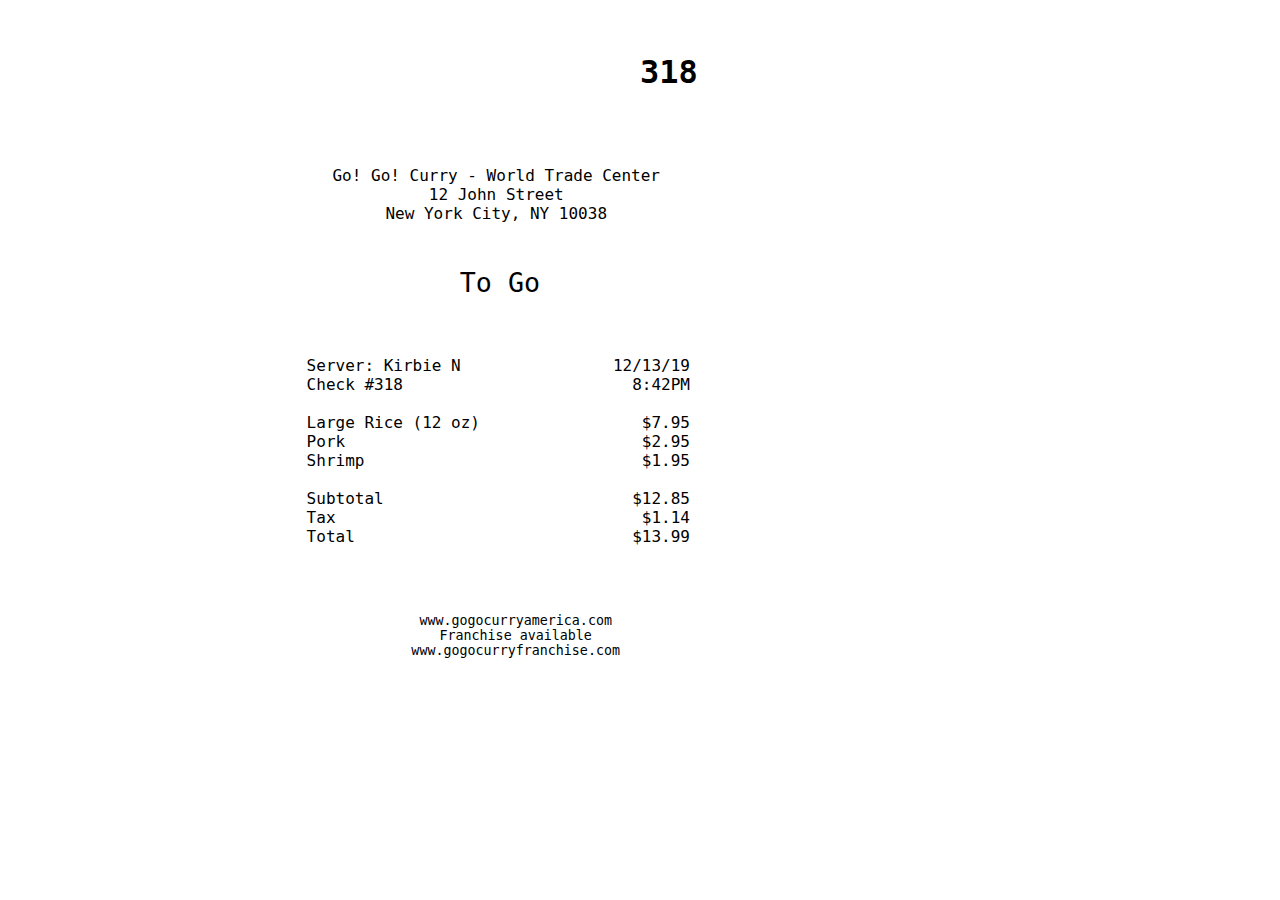
<file: week-1/index.html>
<!DOCTYPE html>
<html lang="en">
  <head>
    <title>Go Go Curry</title>
    <meta charset="utf-8">
    <meta http-equiv="X-UA-Compatible" content="IE=edge">
    <meta name="viewport" content="width=device-width, initial-scale=1">
    <style>
      body {
  font-family: monospace, arial, sans-serif;
  margin: 2em;
}

.ordernumber {
  position: absolute;
  width: 100px;
  height: 100px;
  left: 50%;
  margin: auto;
}
.title {
  position:absolute;
  text-align: center;
  top: 150px;
  right: 620px;
  margin: auto;
}
.togo {
  position:absolute;
  margin:auto;
  top: 240px;
  right: 740px;
  font-size:20pt;
  
}
.content-left {
  position: absolute;
  margin:auto;
  top:340px;
  right: 800px;
}
.content-right {
  position: absolute;
  margin:auto;
  top:340px;
  right: 590px;
  text-align: right;
}
.website {
  position: absolute;
  margin: auto;
  top: 600px;
  text-align: center;
  right: 660px;
  font-size: 10pt;
}

    </style>
    
  </head>  
  <body>
    <div class = "ordernumber">
      <h1>318</h1>
    </div>
    <div class = "title">
      <p>
        Go! Go! Curry - World Trade Center<br>
        12 John Street<br>
        New York City, NY 10038
      </p>
    </div>
    <div class = "togo">
      <p>
        To Go
      </p>
    </div>
    <div class = "content-left">
      <p>
        Server: Kirbie N<br>
        Check #318<br>
         <br>
        Large Rice (12 oz)<br>
        Pork<br>
        Shrimp<br>
         <br>
        Subtotal<br>
        Tax<br>
        Total
        
      </p>
    </div>
    <div class = "content-right">
      <p>
        12/13/19<br>
        8:42PM<br>
         <br>
        $7.95<br>
        $2.95<br>
        $1.95<br>
         <br>
        $12.85<br>
        $1.14<br>
        $13.99
      </p>
    </div>
    <div class = "website">
      <p>
        www.gogocurryamerica.com<br>
        Franchise available<br>
        www.gogocurryfranchise.com
      </p>
    </div>
    
  </body>
</html>
</file>
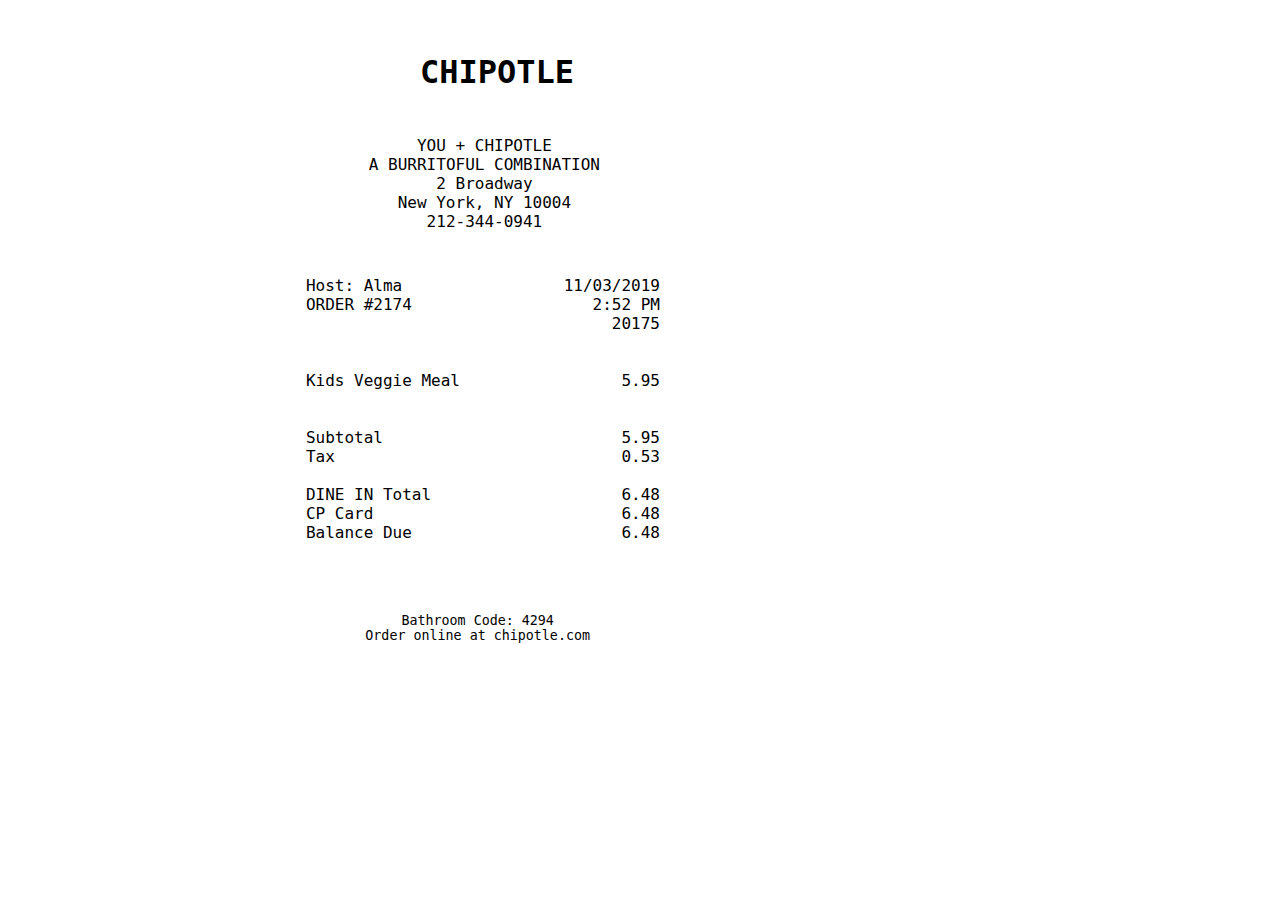
<file: week-1/index-1.html>
<!DOCTYPE html>
<html lang="en">
  <head>
    <title>chipotle</title>
    <meta charset="utf-8">
    <meta http-equiv="X-UA-Compatible" content="IE=edge">
    <meta name="viewport" content="width=device-width, initial-scale=1">
    <style>
      body {
  font-family: monospace,sans-serif;
  margin: 2em;
}

.title {
  position: absolute;
  width: 100px;
  height: 100px;
  right: 760px;
  margin: auto;
}
.address {
  position:absolute;
  text-align: center;
  top: 120px;
  right: 680px;
  margin: auto;
}

.content-left {
  position:absolute;
  top: 260px;
  right: 820px;
}

.content-right {
  position:absolute;
  top: 260px;
  right: 620px;
  text-align: right;
  
}

.website {
  position:absolute;
  text-align:center;
  top: 600px;
  right: 690px;
  font-size: 10pt;
  
}
    </style>
    
    
    
  </head>  
  <body>
    <div class = "title">
      <h1>CHIPOTLE</h1>
    </div>
    <div class = "address">
      <p>
        YOU + CHIPOTLE<br>
        A BURRITOFUL COMBINATION<br>
        2 Broadway<br>
        New York, NY 10004<br>
        212-344-0941
      </p>
    </div>
    <div class = "content-left">
      <p>
        Host: Alma<br>
        ORDER #2174<br>
         <br>
         <br>
         <br>
        Kids Veggie Meal<br>
         <br>
         <br>
        Subtotal<br>
        Tax<br>
         <br>
        DINE IN Total<br>
        CP Card<br>
        Balance Due
        
      </p>
    </div>
    
    <div class = "content-right">
      <p>
        11/03/2019<br>
        2:52 PM<br>
        20175<br>
         <br>
         <br>
        5.95<br>
         <br>
         <br>
        5.95<br>
        0.53<br>
         <br>
        6.48<br>
        6.48<br>
        
        6.48<br>
      </p>
    </div>
    <div class = "website">
      <p>
        Bathroom Code: 4294<br>
        Order online at chipotle.com
      </p>
    </div>
  </body>
</html>
</file>
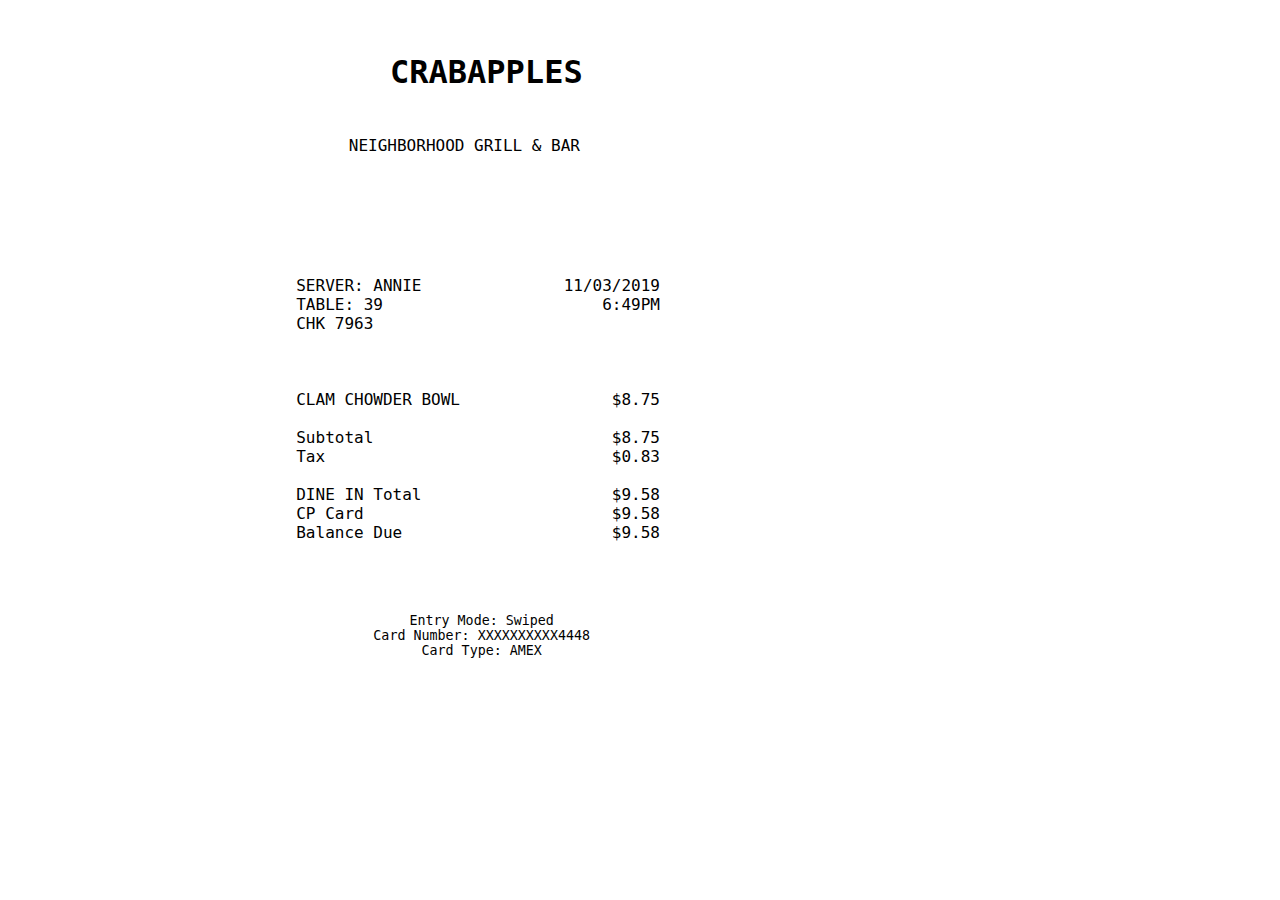
<file: week-1/index-2.html>
<!DOCTYPE html>
<html lang="en">
  <head>
    <title>CRABAPPLES</title>
    <meta charset="utf-8">
    <meta http-equiv="X-UA-Compatible" content="IE=edge">
    <meta name="viewport" content="width=device-width, initial-scale=1">
    
   
    <style>
      body {
  font-family: monospace,sans-serif;
  margin: 2em;
}

.title {
  position: absolute;
  width: 100px;
  height: 100px;
  right: 790px;
  margin: auto;
}
.address {
  position:absolute;
  text-align: center;
  top: 120px;
  right: 700px;
  margin: auto;
}

.content-left {
  position:absolute;
  top: 260px;
  right: 820px;
}

.content-right {
  position:absolute;
  top: 260px;
  right: 620px;
  text-align: right;
  
}

.website {
  position:absolute;
  text-align:center;
  top: 600px;
  right: 690px;
  font-size: 10pt;
  
}
    </style>

  </head>  
  <body>
    <div class = "title">
      <h1>
        CRABAPPLES
      </h1>
      
    </div>
    <div class = "address">
      <p>
        NEIGHBORHOOD GRILL & BAR
      </p>
    </div>
    <div class = "content-left">
      <p>
        SERVER: ANNIE<br>
        TABLE: 39<br>
        CHK 7963<br>
         <br>
         <br>
         <br>
        CLAM CHOWDER BOWL
         <br>
         <br>
        Subtotal<br>
        Tax<br>
         <br>
        DINE IN Total<br>
        CP Card<br>
        Balance Due
        
      </p>
    </div>
    
    <div class = "content-right">
      <p>
        11/03/2019<br>
        6:49PM<br>
         <br>
         <br>
         <br>
         <br>
        $8.75<br>
         <br>
        
        $8.75<br>
        $0.83<br>
         <br>
        $9.58<br>
        $9.58<br>
        $9.58
      </p>
    </div>
    <div class = "website">
      <p>
       Entry Mode: Swiped<br>
        Card Number: XXXXXXXXXX4448<br>
        Card Type: AMEX
      </p>
    </div>
  </body>
</html>
</file>
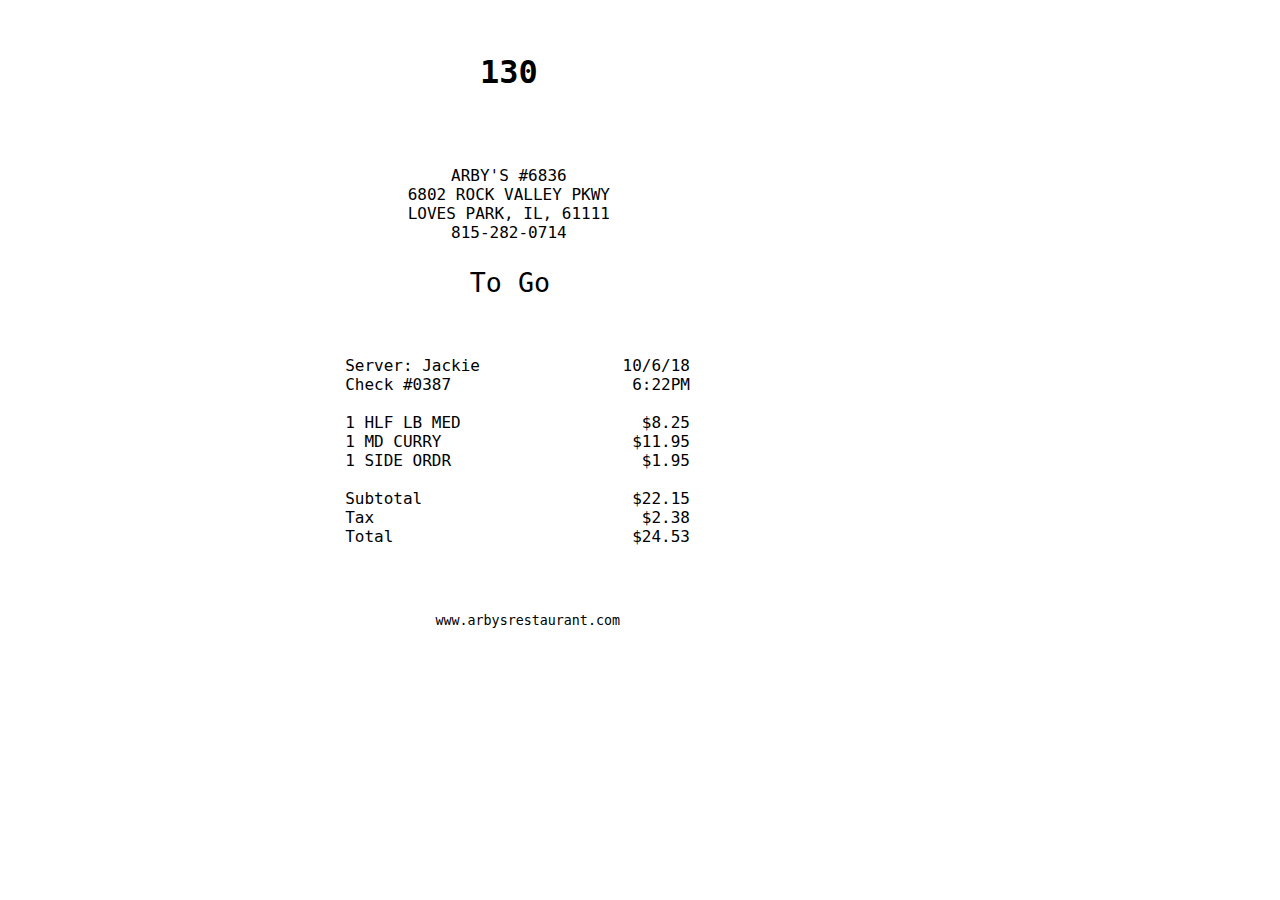
<file: week-1/index-3.html>
<!DOCTYPE html>
<html lang="en">
  <head>
    <title>ARBY'S</title>
    <meta charset="utf-8">
    <meta http-equiv="X-UA-Compatible" content="IE=edge">
    <meta name="viewport" content="width=device-width, initial-scale=1">
    
  
    <style>
      body {
  font-family: monospace, arial, sans-serif;
  margin: 2em;
}

.ordernumber {
  position: absolute;
  width: 100px;
  height: 100px;
  right: 700px;
  margin: auto;
}
.title {
  position:absolute;
  text-align: center;
  top: 150px;
  right: 670px;
  margin: auto;
}
.togo {
  position:absolute;
  margin:auto;
  top: 240px;
  right: 730px;
  font-size:20pt;
  
}
.content-left {
  position: absolute;
  margin:auto;
  top:340px;
  right: 800px;
}
.content-right {
  position: absolute;
  margin:auto;
  top:340px;
  right: 590px;
  text-align: right;
}
.website {
  position: absolute;
  margin: auto;
  top: 600px;
  text-align: center;
  right: 660px;
  font-size: 10pt;
}
    </style>
    

  </head>  
  <body>
   <div class = "ordernumber">
     <h1>130</h1>
    </div>
    <div class = "title">
      <p>
        ARBY'S #6836<br>
        6802 ROCK VALLEY PKWY<br>
        LOVES PARK, IL, 61111<br>
        815-282-0714
      </p>
    </div>
    <div class = "togo">
      <p>
        To Go
      </p>
    </div>
    <div class = "content-left">
      <p>
        Server: Jackie<br>
        Check #0387<br>
         <br>
        1 HLF LB MED<br>
        1 MD CURRY<br>
        1 SIDE ORDR<br>
         <br>
        Subtotal<br>
        Tax<br>
        Total
        
      </p>
    </div>
    <div class = "content-right">
      <p>
        10/6/18<br>
        6:22PM<br>
         <br>
        $8.25<br>
        $11.95<br>
        $1.95<br>
         <br>
        $22.15<br>
        $2.38<br>
        $24.53<br>
      </p>
    </div>
    <div class = "website">
      <p>
        www.arbysrestaurant.com
      </p>
    </div>
  </body>
</html>
</file>
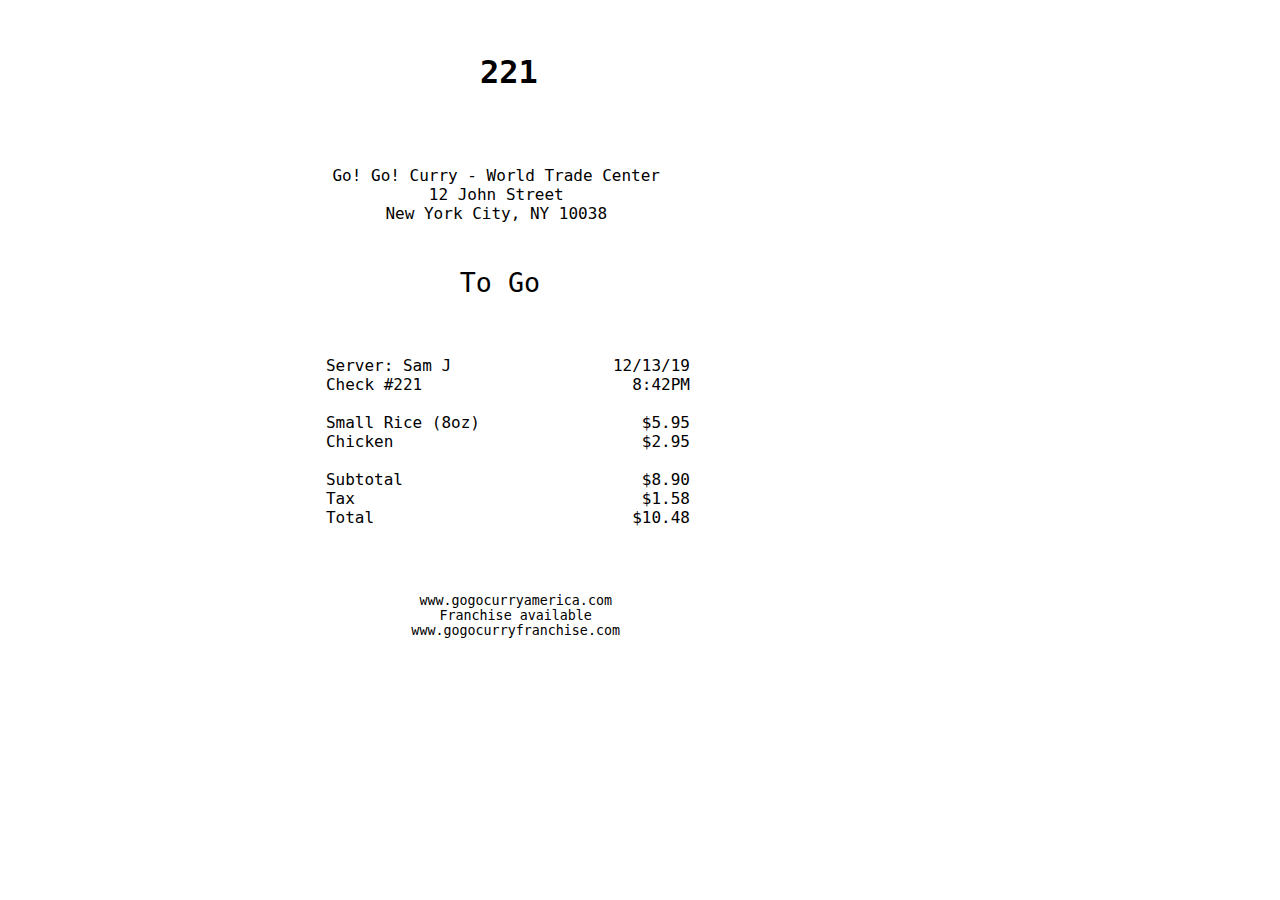
<file: week-1/index-4.html>
<!DOCTYPE html>
<html lang="en">
  <head>
    <title>Go Go Curry again</title>
    <meta charset="utf-8">
    <meta http-equiv="X-UA-Compatible" content="IE=edge">
    <meta name="viewport" content="width=device-width, initial-scale=1">
    
    <style>
      body {
  font-family: monospace, arial, sans-serif;
  margin: 2em;
}

.ordernumber {
  position: absolute;
  width: 100px;
  height: 100px;
  right: 700px;
  margin: auto;
}
.title {
  position:absolute;
  text-align: center;
  top: 150px;
  right: 620px;
  margin: auto;
}
.togo {
  position:absolute;
  margin:auto;
  top: 240px;
  right: 740px;
  font-size:20pt;
  
}
.content-left {
  position: absolute;
  margin:auto;
  top:340px;
  right: 800px;
}
.content-right {
  position: absolute;
  margin:auto;
  top:340px;
  right: 590px;
  text-align: right;
}
.website {
  position: absolute;
  margin: auto;
  top: 580px;
  text-align: center;
  right: 660px;
  font-size: 10pt;
}
    </style>
    
  </head>  
  <body>
    <div class = "ordernumber">
      <h1>221</h1>
    </div>
    <div class = "title">
      <p>
        Go! Go! Curry - World Trade Center<br>
        12 John Street<br>
        New York City, NY 10038
      </p>
    </div>
    <div class = "togo">
      <p>
        To Go
      </p>
    </div>
    <div class = "content-left">
      <p>
        Server: Sam J<br>
        Check #221<br>
         <br>
        Small Rice (8oz)<br>
        Chicken<br>
         <br>
        Subtotal<br>
        Tax<br>
        Total
        
      </p>
    </div>
    <div class = "content-right">
      <p>
        12/13/19<br>
        8:42PM<br>
         <br>
        $5.95<br>
        $2.95<br>
        
         <br>
        $8.90<br>
        $1.58<br>
        $10.48<br>
      </p>
    </div>
    <div class = "website">
      <p>
        www.gogocurryamerica.com<br>
        Franchise available<br>
        www.gogocurryfranchise.com
      </p>
    </div>
    
  </body>
</html>
</file>
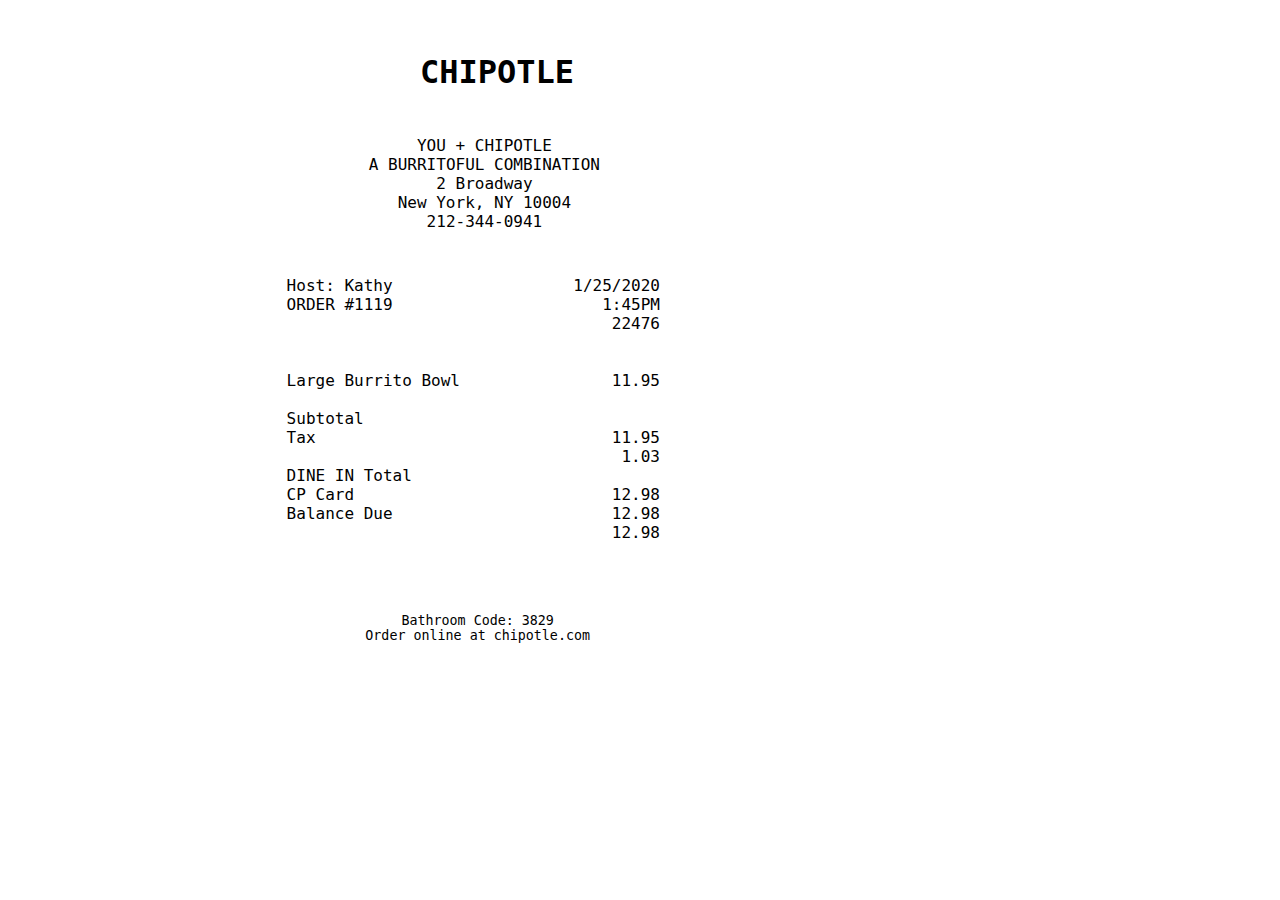
<file: week-1/index-5.html>
<!DOCTYPE html>
<html lang="en">
  <head>
    <title>chipotle again</title>
    <meta charset="utf-8">
    <meta http-equiv="X-UA-Compatible" content="IE=edge">
    <meta name="viewport" content="width=device-width, initial-scale=1">
    
    
    <style>
      body {
  font-family: monospace,sans-serif;
  margin: 2em;
}

.title {
  position: absolute;
  width: 100px;
  height: 100px;
  right: 760px;
  margin: auto;
}
.address {
  position:absolute;
  text-align: center;
  top: 120px;
  right: 680px;
  margin: auto;
}

.content-left {
  position:absolute;
  top: 260px;
  right: 820px;
}

.content-right {
  position:absolute;
  top: 260px;
  right: 620px;
  text-align: right;
  
}

.website {
  position:absolute;
  text-align:center;
  top: 600px;
  right: 690px;
  font-size: 10pt;
  
}
    </style>
    
  </head>  
  <body>
    <div class = "title">
      <h1>CHIPOTLE</h1>
    </div>
    <div class = "address">
      <p>
        YOU + CHIPOTLE<br>
        A BURRITOFUL COMBINATION<br>
        2 Broadway<br>
        New York, NY 10004<br>
        212-344-0941
      </p>
    </div>
    <div class = "content-left">
      <p>
        Host: Kathy<br>
        ORDER #1119<br>
         <br>
         <br>
         <br>
        Large Burrito Bowl
         <br>
         <br>
        Subtotal<br>
        Tax<br>
         <br>
        DINE IN Total<br>
        CP Card<br>
        Balance Due
        
      </p>
    </div>
    
    <div class = "content-right">
      <p>
        1/25/2020<br>
        1:45PM<br>
        22476<br>
         <br>
         <br>
        11.95<br>
         <br>
         <br>
        11.95<br>
        1.03<br>
         <br>
        12.98<br>
        12.98<br>
        
        12.98<br>
      </p>
    </div>
    <div class = "website">
      <p>
        Bathroom Code: 3829<br>
        Order online at chipotle.com
      </p>
    </div>
  </body>
</html>
</file>
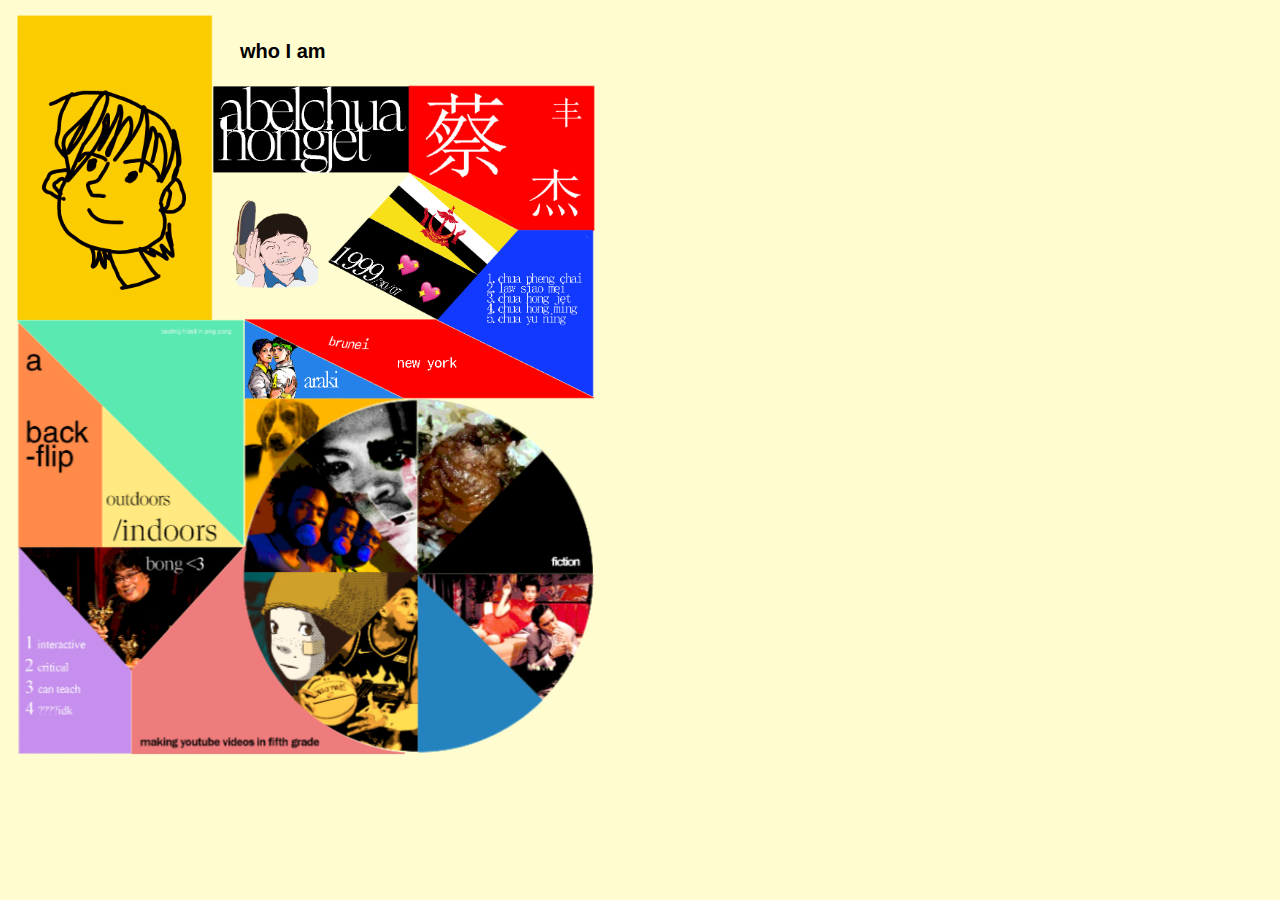
<file: week-4/whoiamsheet.html>
<!DOCTYPE html>
<html lang="en">
<head>
    <meta charset="UTF-8">
    <meta name="viewport" content="width=device-width, initial-scale=1.0">
    <title>Document</title>
    <link rel = "stylesheet"
    type = "text/css"
    href = "whoiamstylesheet.css" />
</head>
<body>
    <p>
        who I am
    </p>
    <div class = "self-portrait">
        <img src = "img/self-portrait.png">
    </div>
    <div class = "name">
        <img src = "img/name.png">
    </div>
    <div class = "namechinese">
        <img src = "img/namechinese.png">
    </div>
    <div class = "hobbies">
        <img src = "img/pong.png">
    </div>
    <div class = "flag">
        <img src = "img/flag.png">
    </div>
    <div class = "birthday">
        <img src = "img/birthday.png">
    </div>
    <div class = "family">
        <img src = "img/family.png">
    </div>
    <div class = "lived">
        <img src = "img/lived.png">
    </div>
    <div class = "lookup">
        <img src = "img/lookup.png">
    </div>
    <div class = "pet">
        <img src = "img/pet.png"
    </div>
    <div class = "music">
        <img src = "img/music.png">
    </div>
    <div class = "tv">
        <img src = "img/tv.png">
    </div>
    <div class = "fav-book">
        <img src = "img/fav-book.png">
    </div>
    <div class = "sports">
        <img src = "img/sports.png">
    </div>
    <div class = "color">
        <img src = "img/color.png">
    </div>
    <div class = "movie">
        <img src = "img/movie.png">
    </div>
    <div class = "fiction">
        <img src = "img/fiction.png">
    </div>
    <div class = "nasi">
        <img src = "img/nasi.png">
    </div>
    <div class = "proud">
        <img src = "img/proud.png">
    </div>
    <div class = "never">
        <img src = "img/never.png">
    </div>
    <div class = "free-time">
        <img src = "img/free-time.png">
    </div>
    <div class = "bong">
        <img src = "img/bong.png">
    </div>
    <div class = "teacher">
        <img src = "img/teacher.png">
    </div>
    <div class = "childhood">
        <img src = "img/childhood.png">
    </div>
</body>
</html>
</file>
<file: week-4/whoiamstylesheet.css>
body {
    
    background-color: #fffdd0;
}


.self-portrait {
    position: absolute;
    top: -255px;
    left: -165px;
    transform: scale(0.365);
    margin: 0;
    padding: 0;
}

.name {
    position: absolute;
    top: 8px;
    left: 37.5px;
    transform: scale(0.36);
    margin: 0;
    padding: 0;
}

.namechinese {
    position: absolute;
    top: -42px;
    left: 247px;
    transform: scale(0.365);
    margin: 0;
    padding: 0;
}

.hobbies {
    position: absolute;
    top: 20px;
    left: 150px;
    transform: scale(0.36);
    margin: 0;
    padding: 0;
}

.flag {
    position: absolute;
    top: 74px;
    left: 230px;
    transform: scale(0.365);
    margin: 0;
    padding: 0;
}
.birthday {
    position: absolute;
    top: 128px;
    left: 198px;
    transform: scale(0.365);
    margin: 0;
    padding: 0;
}
.family {
    position: absolute;
    top: 81px;
    left: 300px;
    transform: scale(0.361);
    margin: 0;
    padding: 0;
}
.lived {
    position: absolute;
    top: 250px;
    left: -54px;
    transform: scale(0.369);
    margin: 0;
    padding: 0;
}
.lookup {
    position: absolute;
    top: 232px;
    left: 78px;
    transform: scale(0.368);
    margin: 0;
    padding: 0;
}

.pet {
    position: absolute;
    top: 167px;
    left: -162px;
    transform: scale(0.245);
    margin: 0;
    padding: 0;
}
.music {
    position: absolute;
    top: 18px;
    left: 448px;
    transform: scale(0.99);
    margin: 0;
    padding: 0;
}
.tv {
    position: absolute;
    top: 220px;
    left: 100px;
    transform: scale(0.98);
    margin: 0;
    padding: 0;
}
.fav-book {
    position: absolute;
    left: 240px;
    top: 720px;
    transform: scale(0.986);
}
.sports {
    position: absolute;
    left: 448px;
    top: 726px;
}
.color {
    position: absolute;
    left: 960px;
    top: 732px;
    transform: scale(0.983)
}
.movie {
    position: absolute;
    top: 728px;
    left: 960px;
    transform: scale(0.99);
}

.fiction {
    position: absolute;
    top: 225px;
    left: 960px;
    transform: scale(0.99);
}
.nasi {
    position: absolute;
    top: 14px;
    left: 960px;
    transform: scale(0.99);
}
.proud {
    position: absolute;
    top: -310px;
    left: -675px;
    transform: scale(0.988);
}

.never {
    position: absolute;
    top: -300px;
    left: -670px;
    transform: scale(0.98);
}
.free-time {
    position: absolute;
    top: 43px;
    left: -329px;
    transform: scale(0.984);
}
.bong {
    position: absolute;
    top: 620px;
    left: -668px;
    transform: scale(0.99);
}
.teacher {
    position: absolute;
    top: 620px;
    left: -668px;
    transform: scale(0.988);
}
.childhood {
    position: absolute;
    top: 613px;
    left: -210px;
    transform: scale(0.99);
}
p {
    position: absolute;
    left: 240px;
    top: 20px;
    font-family:  Helvetica, Arial, sans-serif;
    font-weight: bold;
    font-size: 20px;
}
</file>
